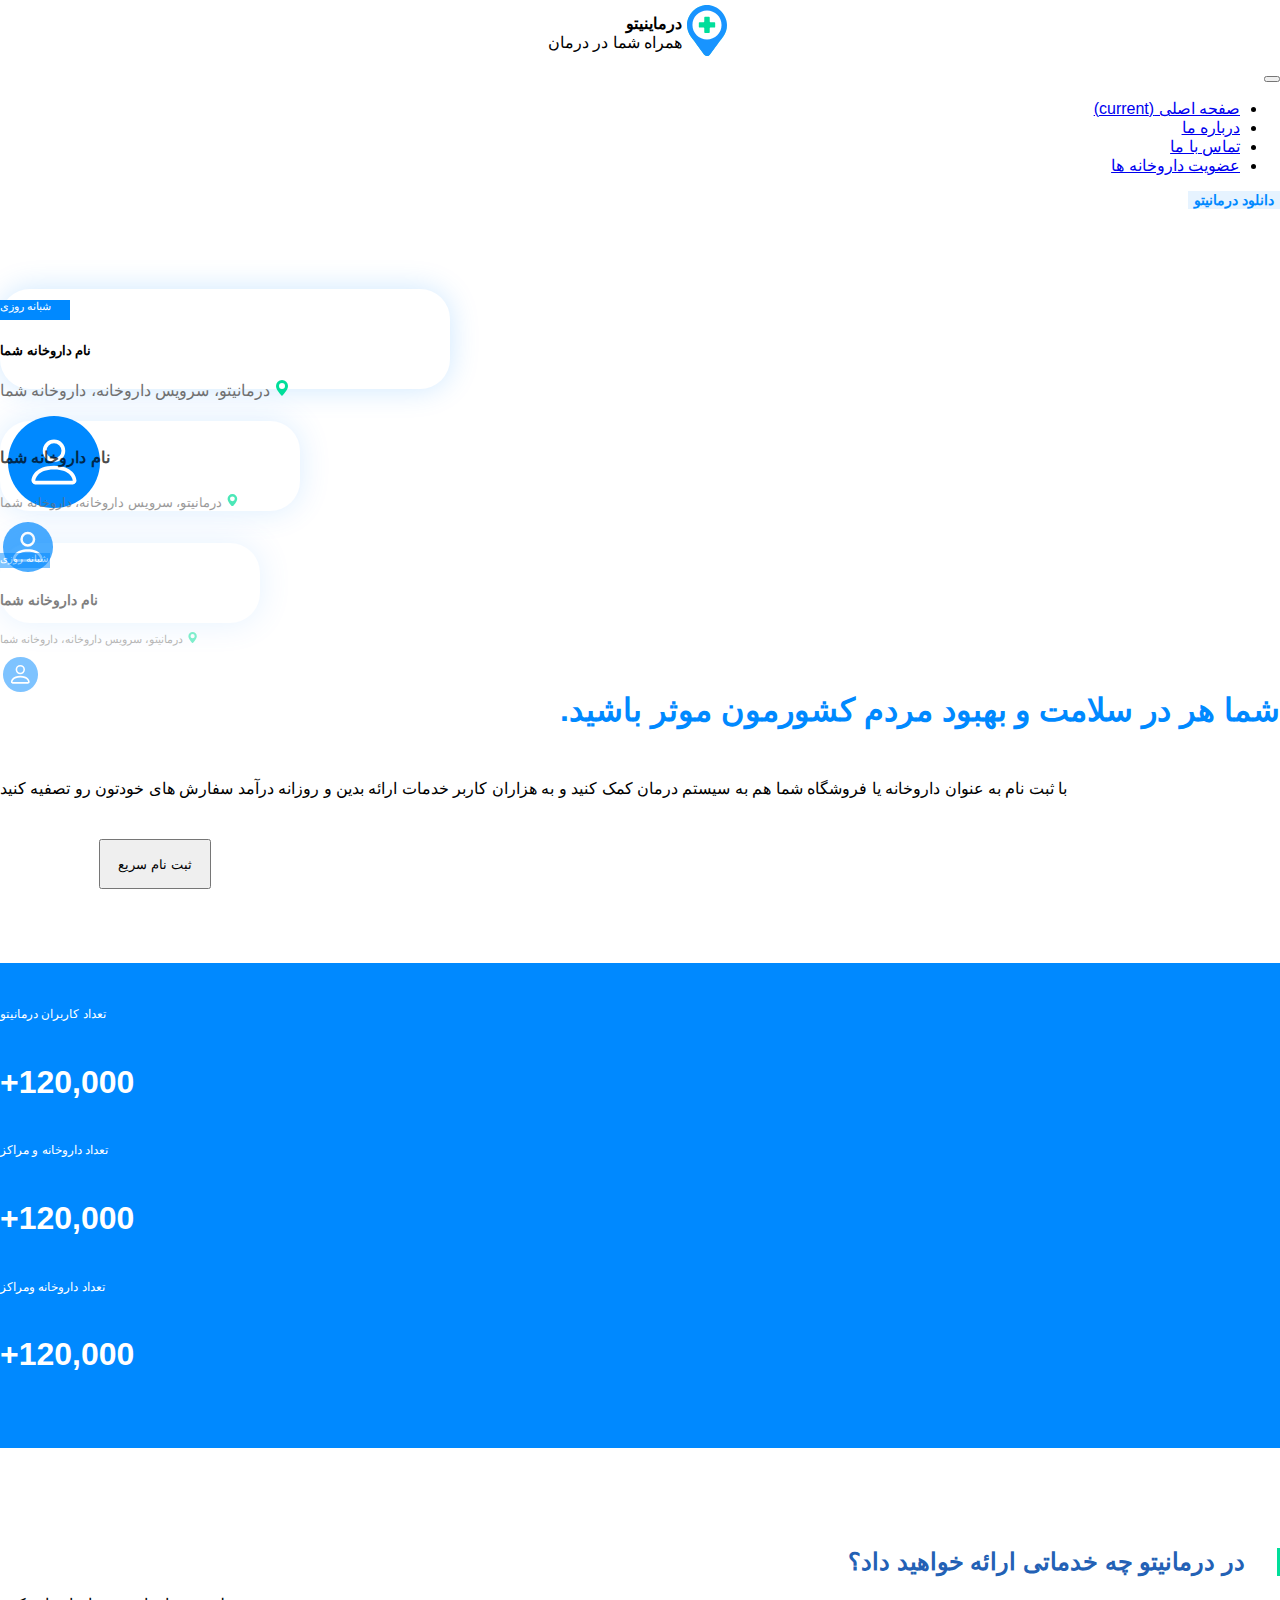
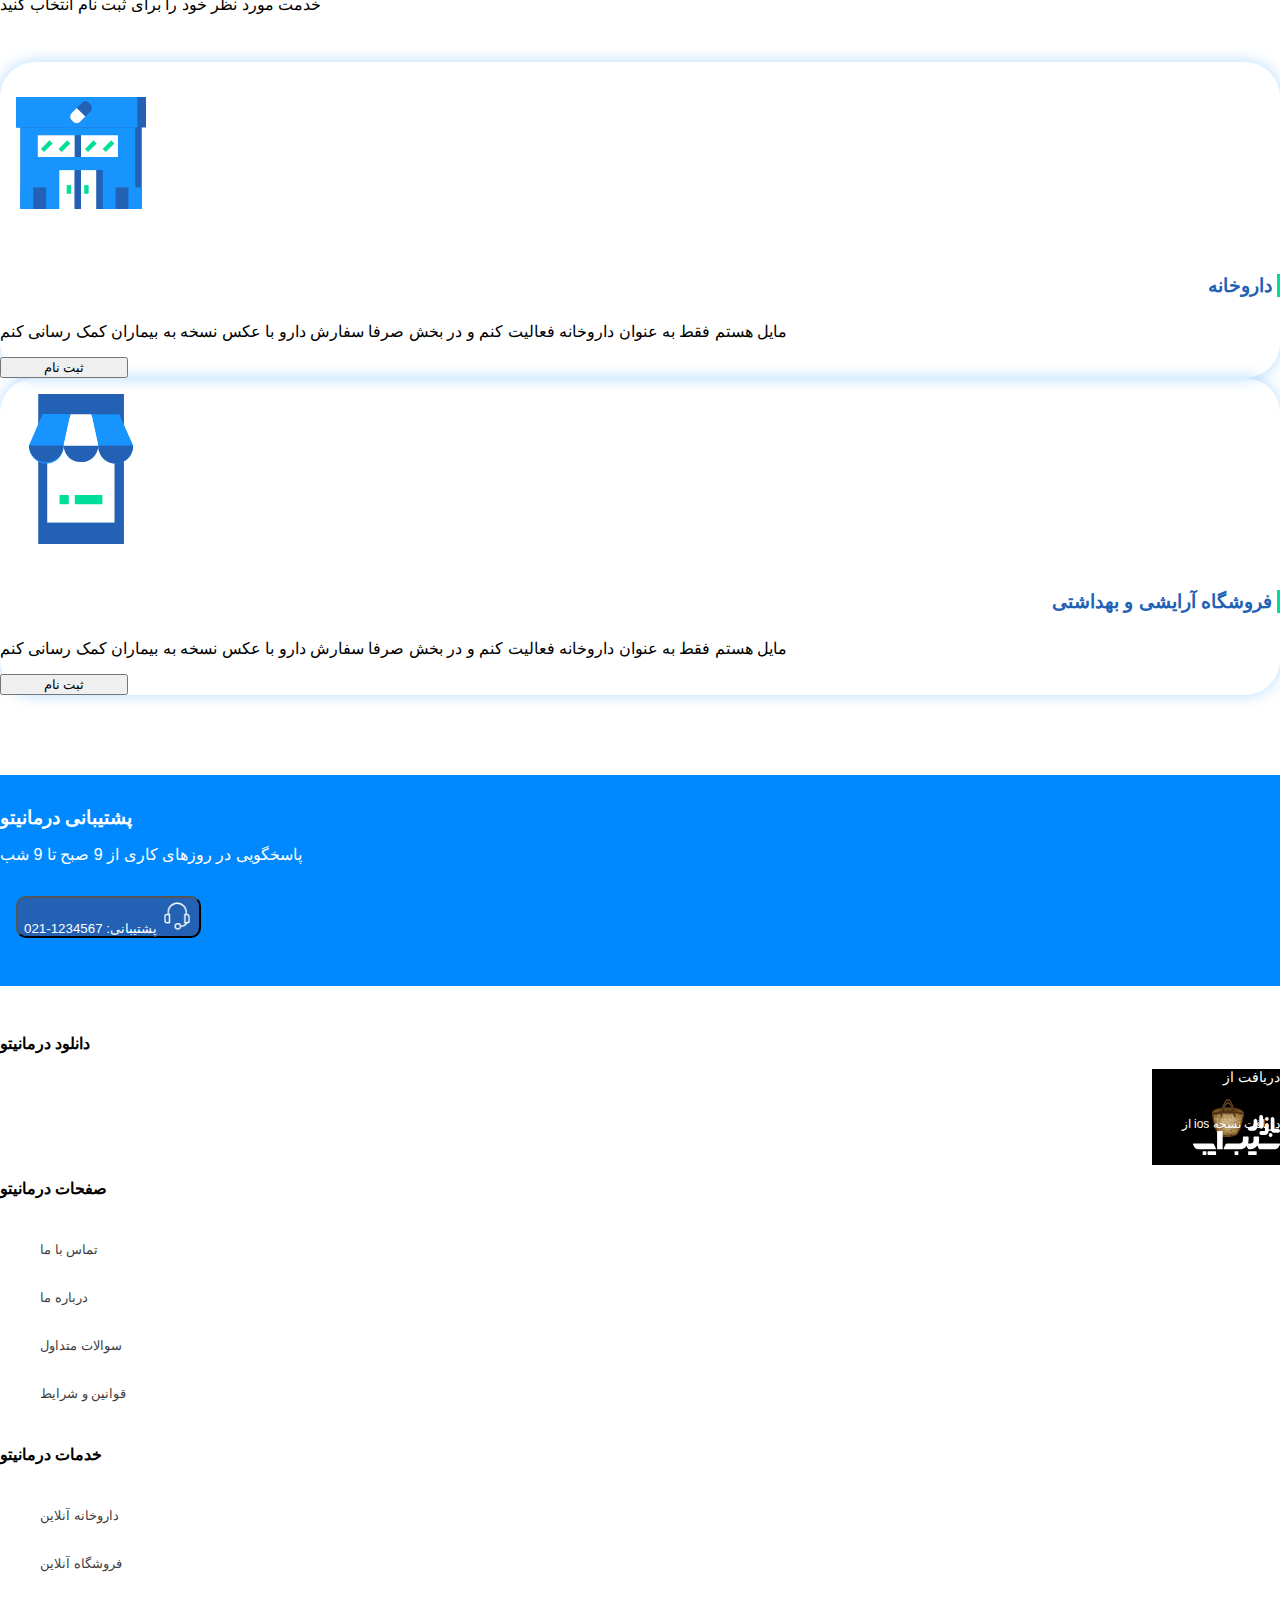
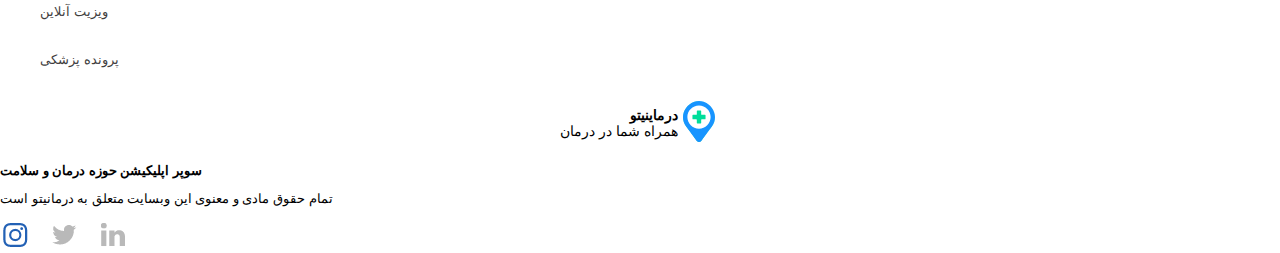
<file: index.html>
<!DOCTYPE html>
<html lang="en">

<head>
    <meta charset="UTF-8">
    <meta name="viewport" content="width=device-width, initial-scale=1.0">
    <title>تماس با ما</title>


    <!-- Bootstrap CSS -->
    <link rel="stylesheet" href="https://cdn.jsdelivr.net/npm/bootstrap@4.5.3/dist/css/bootstrap.min.css"
        integrity="sha384-TX8t27EcRE3e/ihU7zmQxVncDAy5uIKz4rEkgIXeMed4M0jlfIDPvg6uqKI2xXr2" crossorigin="anonymous">

    <link rel="stylesheet" href="./sass/styles.css">

</head>

<body>
    <div class="container">

        <nav class="navbar navbar-expand-lg navbar-light bg-white nav-rtl">
            <div class="navbar__logo">
                <div class="navbar__logo__img">
                    <img src="./assets/logo.svg" alt="logo">
                </div>
                <div class="navbar__logo__text">
                    <p><strong>درماینیتو</strong></p>
                    <p>همراه شما در درمان</p>
                </div>
            </div>
            <button class="navbar-toggler" type="button" data-toggle="collapse" data-target="#navbarSupportedContent"
                aria-controls="navbarSupportedContent" aria-expanded="false" aria-label="Toggle navigation">
                <span class="navbar-toggler-icon"></span>
            </button>

            <div class="collapse navbar-collapse" id="navbarSupportedContent">
                <ul class="navbar-nav ml-auto mr-auto">
                    <li class="nav-item active ">
                        <a class="nav-link " href="#">صفحه اصلی <span class="sr-only">(current)</span></a>
                    </li>
                    <li class="nav-item">
                        <a class="nav-link" href="#">درباره ما</a>
                    </li>
                    <li class="nav-item">
                        <a class="nav-link" href="#">تماس با ما</a>
                    </li>
                    <li class="nav-item">
                        <a class="nav-link" href="#">عضویت داروخانه ها</a>
                    </li>
                </ul>
                <button type="button" class="btn btn-primary btn-lg navbar__item__button">دانلود درمانیتو</button>
            </div>
        </nav>

        <!-- HEADER -->
        <section class="indexHeader container row">
        
                <div class="indexHeader__cards text-right d-flex flex-column col-lg-5 col-md-12">
                    <div class="indexHeader__cards__card1 card-body row">
                        <div class="indexHeader__cards__card1__label text-center rounded">
                            <p>شبانه روزی</p>
                        </div>
                        <div>
                            <h5 class="indexHeader__cards__card1__title card-title">
                                نام داروخانه شما
                            </h5>
                            <p class="indexHeader__cards__card1__text card-text">
                                درمانیتو، سرویس داروخانه، داروخانه شما
                                <svg class="indexHeader__cards__card1__text__svg" width="1em" height="1em" viewBox="0 0 16 16"
                                    class="bi bi-geo-alt-fill" fill="currentColor" xmlns="http://www.w3.org/2000/svg">
                                    <path fill-rule="evenodd"
                                        d="M8 16s6-5.686 6-10A6 6 0 0 0 2 6c0 4.314 6 10 6 10zm0-7a3 3 0 1 0 0-6 3 3 0 0 0 0 6z" />
                                </svg>
                            </p>
                        </div>
                        <svg class="indexHeader__cards__card1__svg" id="indexHeader__cards__card1__svg" width="1em" height="1em" viewBox="0 0 16 16" class="bi bi-person"
                            fill="currentColor" xmlns="http://www.w3.org/2000/svg">
                            <path fill-rule="evenodd"
                                d="M10 5a2 2 0 1 1-4 0 2 2 0 0 1 4 0zM8 8a3 3 0 1 0 0-6 3 3 0 0 0 0 6zm6 5c0 1-1 1-1 1H3s-1 0-1-1 1-4 6-4 6 3 6 4zm-1-.004c-.001-.246-.154-.986-.832-1.664C11.516 10.68 10.289 10 8 10c-2.29 0-3.516.68-4.168 1.332-.678.678-.83 1.418-.832 1.664h10z" />
                        </svg>
                    </div>
                    <div class="indexHeader__cards__card2 card-body row ">
                        <div class="indexHeader__cards__card2__label text-center rounded">
                            <p>شبانه روزی</p>
                        </div>
                        <div>
                            <h5 class="indexHeader__cards__card2__title card-title">
                                نام داروخانه شما
                            </h5>
                            <p class="indexHeader__cards__card2__text card-text">
                                درمانیتو، سرویس داروخانه، داروخانه شما
                                <svg class="indexHeader__cards__card2__text__svg" width="1em" height="1em" viewBox="0 0 16 16"
                                    class="bi bi-geo-alt-fill" fill="currentColor" xmlns="http://www.w3.org/2000/svg">
                                    <path fill-rule="evenodd"
                                        d="M8 16s6-5.686 6-10A6 6 0 0 0 2 6c0 4.314 6 10 6 10zm0-7a3 3 0 1 0 0-6 3 3 0 0 0 0 6z" />
                                </svg>
                            </p>
                        </div>
                        <svg class="indexHeader__cards__card2__svg" id="indexHeader__cards__card2__svg" width="1em" height="1em" viewBox="0 0 16 16" class="bi bi-person"
                            fill="currentColor" xmlns="http://www.w3.org/2000/svg">
                            <path fill-rule="evenodd"
                                d="M10 5a2 2 0 1 1-4 0 2 2 0 0 1 4 0zM8 8a3 3 0 1 0 0-6 3 3 0 0 0 0 6zm6 5c0 1-1 1-1 1H3s-1 0-1-1 1-4 6-4 6 3 6 4zm-1-.004c-.001-.246-.154-.986-.832-1.664C11.516 10.68 10.289 10 8 10c-2.29 0-3.516.68-4.168 1.332-.678.678-.83 1.418-.832 1.664h10z" />
                        </svg>
                    </div>
                    <div class="indexHeader__cards__card3 card-body row">
                        <div class="indexHeader__cards__card3__label text-center rounded">
                            <p>شبانه روزی</p>
                        </div>
                        <div>
                            <h5 class="indexHeader__cards__card3__title card-title">
                                نام داروخانه شما
                            </h5>
                            <p class="indexHeader__cards__card3__text card-text">
                                درمانیتو، سرویس داروخانه، داروخانه شما
                                <svg class="indexHeader__cards__card3__text__svg" width="1em" height="1em" viewBox="0 0 16 16"
                                    class="bi bi-geo-alt-fill" fill="currentColor" xmlns="http://www.w3.org/2000/svg">
                                    <path fill-rule="evenodd"
                                        d="M8 16s6-5.686 6-10A6 6 0 0 0 2 6c0 4.314 6 10 6 10zm0-7a3 3 0 1 0 0-6 3 3 0 0 0 0 6z" />
                                </svg>
                            </p>
                        </div>
                        <svg class="indexHeader__cards__card3__svg" width="1em" height="1em" viewBox="0 0 16 16" class="bi bi-person"
                            fill="currentColor" xmlns="http://www.w3.org/2000/svg">
                            <path fill-rule="evenodd"
                                d="M10 5a2 2 0 1 1-4 0 2 2 0 0 1 4 0zM8 8a3 3 0 1 0 0-6 3 3 0 0 0 0 6zm6 5c0 1-1 1-1 1H3s-1 0-1-1 1-4 6-4 6 3 6 4zm-1-.004c-.001-.246-.154-.986-.832-1.664C11.516 10.68 10.289 10 8 10c-2.29 0-3.516.68-4.168 1.332-.678.678-.83 1.418-.832 1.664h10z" />
                        </svg>
                    </div>
                </div>

                <div class="indexHeader__spaceBetween col"></div>

                <div class="indexHeader__description col-md-12 col-lg-6 text-right">
                    <h1 class="indexHeader__title">شما هر در سلامت و بهبود مردم کشورمون موثر باشید.</h1>
                    <p class="indexHeader__text">با ثبت نام به عنوان داروخانه یا فروشگاه شما هم به سیستم درمان کمک کنید و به هزاران
                        کاربر خدمات ارائه بدین و روزانه درآمد سفارش های خودتون رو تصفیه کنید</p>
            
                    <div class="indexHeader__input bg-light">
                        <button class="indexHeader__input__button btn btn-primary">ثبت نام سریع</button>
                        <input type="text" class="indexHeader__input__input bg-light">
                    </div>
                </div>
        </section>

        <!-- STATICS ALREA -->
        <section class="indexStatics">

            <div class="indexStatics__cards d-flex justify-content-around row">
                <div class="indexStatics__cards__card col-12 col-lg-3 text-center">
                    <p class="indexStatics__cards__card__title">تعداد کاربران درمانیتو</p>
                    <h4 class="indexStatics__cards__card__number">+120,000</h4>
                </div>

                <div class="indexStatics__cards__card col-12 col-lg-3 text-center">
                    <p class="indexStatics__cards__card__title">تعداد داروخانه و مراکز</p>
                    <h4 class="indexStatics__cards__card__number">+120,000</h4>
                </div>

                <div class="indexStatics__cards__card col-12 col-lg-3 text-center">
                    <p class="indexStatics__cards__card__title">تعداد داروخانه ومراکز</p>
                    <h4 class="indexStatics__cards__card__number">+120,000</h4>
                </div>
            </div>
        </section>
        <!-- SERVICES  -->
        <section class="indexServices">
            <div class="indexServices__text text-right">
                <h2 class="indexServices__text__title">در درمانیتو چه خدماتی ارائه خواهید داد؟</h2>
                <p class="indexServices__text__text">خدمت مورد نظر خود را برای ثبت نام انتخاب کنید</p>
            </div>

            <div class="indexServices__cards d-flex justify-content-around row">
                <div class="indexServices__cards__card col-lg-4 col-8 card card-body text-right justify-content-center">
                    <img src="./assets/services/pharmacy.svg" alt="" class="indexServices__cards__card__img text-center">
                    <h4 class="indexServices__cards__card__title card-title">داروخانه</h4>
                    <p class="indexServices__cards__card__text card-text">مایل هستم فقط به عنوان داروخانه فعالیت کنم و در بخش صرفا سفارش دارو با عکس نسخه به بیماران کمک رسانی کنم</p>
                    <button class="indexServices__cards__card__button btn btn-primary">ثبت نام</button>
                </div>
                <div class="indexServices__cards__card col-lg-4 col-8 card card-body text-right justify-content-center">
                    <img src="./assets/services/market.svg" alt="" class="indexServices__cards__card__img">
                    <h4 class="indexServices__cards__card__title card-title">فروشگاه آرایشی و بهداشتی</h4>
                    <p class="indexServices__cards__card__text card-text">مایل هستم فقط به عنوان داروخانه فعالیت کنم و در بخش صرفا سفارش دارو با عکس نسخه به بیماران کمک رسانی کنم</p>
                    <button class="indexServices__cards__card__button btn btn-primary">ثبت نام</button>
                </div>
            </div>
        </section>


        <!-- SUPPORT AREA -->
        <section class="support row flex-row-reverse justify-content-center align-items-center">
            <div class="support__text row flex-row-reverse align-items-baseline col-8 mx-auto">
                <h3 class="support__text__title">پشتیبانی درمانیتو</h3>
                <p class="support__text_text">پاسخگویی در روزهای کاری از 9 صبح تا 9 شب</p>
            </div>
            <button class="support__button btn btn-primary col-xs-2">پشتیبانی: 1234567-021
                <img class="support__button__img" src="./assets/icons/support-area-bt.png" alt="support">
            </button>
        </section>
        <!-- FOOTER -->
        <footer class="footer row">

            <div class="col-4 d-none d-lg-block">
                <div class="footer__download">
                    <p class="footer__download__title text-right">
                        <strong>دانلود درمانیتو</strong>
                    </p>
                    <div class="footer__download__icons d-flex flex-row">
                        <div class="footer__download__icons__bazar btn d-flex flex-row align-middle">
                            <p class="footer__download__icons__bazar__text">دریافت از</p>
                            <img class="footer__download__icons__bazar__img1" src="./assets/icons/bazzar-text.svg" alt="bazzar-logo-text">
                            <img class="footer__download__icons__bazar__img2" src="./assets/icons/bazzar-logo.svg" alt="bazzar-logo">
                        </div>
                        
                        <div class="footer__download__icons__sibApp btn">
                            <p class="footer__download__icons__sibApp__text">دریافت نسخه ios از</p>
                            <img src="./assets/icons/sib-app-text.svg" alt="sibApp-logo">
                        </div>
                    </div>
                </div>
            </div>

            <div class="col-sm-4 col-lg-2 d-none d-sm-block">
                <div class="download__pages">
                    <p class="text-right download__pages__title"><strong>صفحات درمانیتو</strong></p>
                    <ul class="download__pages__list">
                        <li class="download__pages__list__item text-right"><a href="#">تماس با ما</a></li>
                        <li class="download__pages__list__item text-right"><a href="#">درباره ما</a></li>
                        <li class="download__pages__list__item text-right"><a href="#">سوالات متداول</a></li>
                        <li class="download__pages__list__item text-right"><a href="#">قوانین و شرایط</a></li>
                    </ul>
                </div>
            </div>

            <div class="col-sm-4 col-lg-2 d-none d-sm-block">
                <div class="download__services">
                    <p class="download__services__title text-right"><strong>خدمات درمانیتو</strong></p>
                    <ul class="download__services__list">
                        <li class="download__services__list__item text-right"><a href="#">داروخانه آنلاین</a></li>
                        <li class="download__services__list__item text-right"><a href="#">فروشگاه آنلاین</a></li>
                        <li class="download__services__list__item text-right"><a href="#">ویزیت آنلاین</a></li>
                        <li class="download__services__list__item text-right"><a href="#">پرونده پزشکی</a></li>
                    </ul>
                </div>
            </div>

            <div class="col-sm-4 col-lg-4 d-flex flex-column footer__c1 container-sm">
                <div class="footer__logo mr-auto">
                    <div class="footer__logo__img">
                        <img src="./assets/logo.svg" alt="logo">
                    </div>
                    <div class="footer__logo__text">
                        <p class="text-right"><strong>درماینیتو</strong></p>
                        <p class="text-right">همراه شما در درمان</p>
                    </div>
                </div>
                <div class="footer__description text-right">
                    <p class="footer__description__title"><strong>سوپر اپلیکیشن حوزه درمان و سلامت</strong></p>
                    <p class="footer__description__text">تمام حقوق مادی و معنوی این وبسایت متعلق به درمانیتو است</p>
                </div>
                <div class="socialmedia mx-auto">
                    <img src="./assets/icons/social-media.png" alt="">
                </div>
            </div>

        </footer>
    </div>
    <link rel="stylesheet" href="http://cdn.font-store.ir/yekan.css">

    <script src="https://code.jquery.com/jquery-3.5.1.slim.min.js"
        integrity="sha384-DfXdz2htPH0lsSSs5nCTpuj/zy4C+OGpamoFVy38MVBnE+IbbVYUew+OrCXaRkfj"
        crossorigin="anonymous"></script>
    <script src="https://cdn.jsdelivr.net/npm/bootstrap@4.5.3/dist/js/bootstrap.bundle.min.js"
        integrity="sha384-ho+j7jyWK8fNQe+A12Hb8AhRq26LrZ/JpcUGGOn+Y7RsweNrtN/tE3MoK7ZeZDyx"
        crossorigin="anonymous"></script>
</body>

</html>
</file>
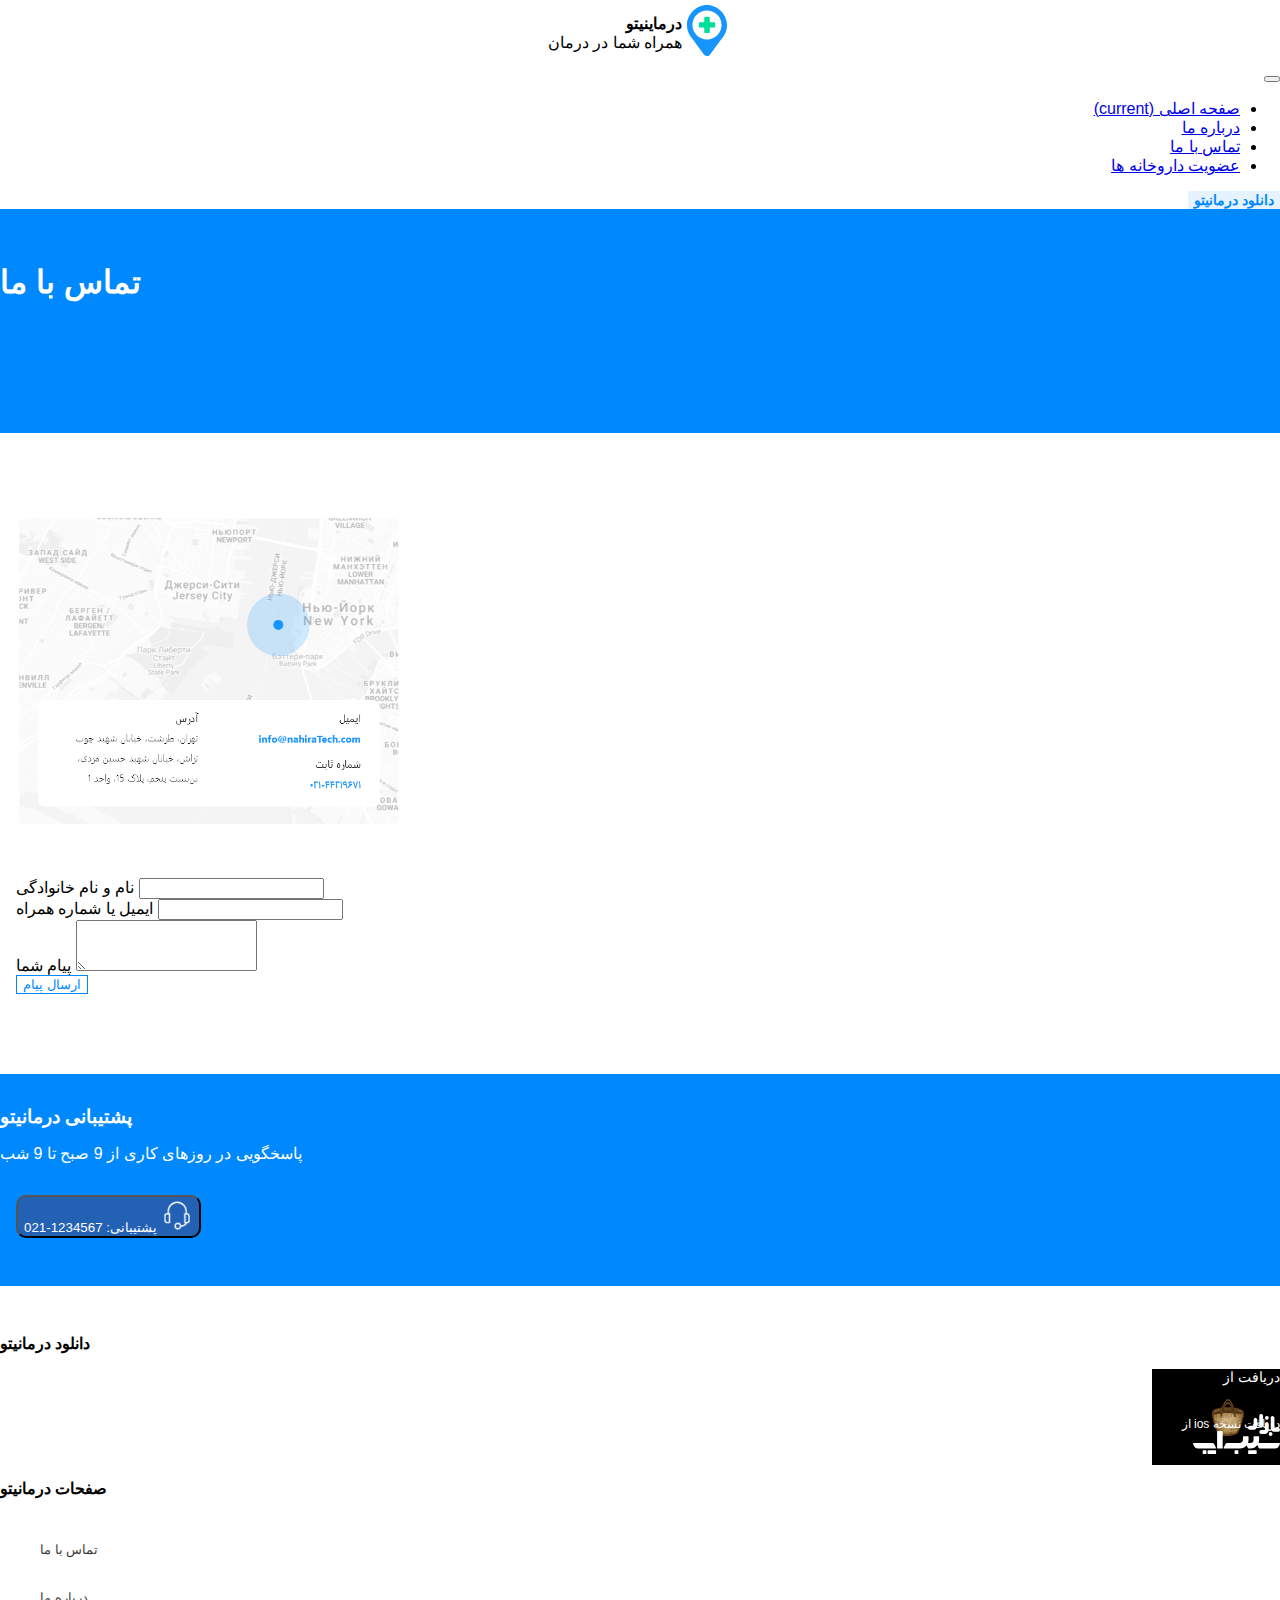
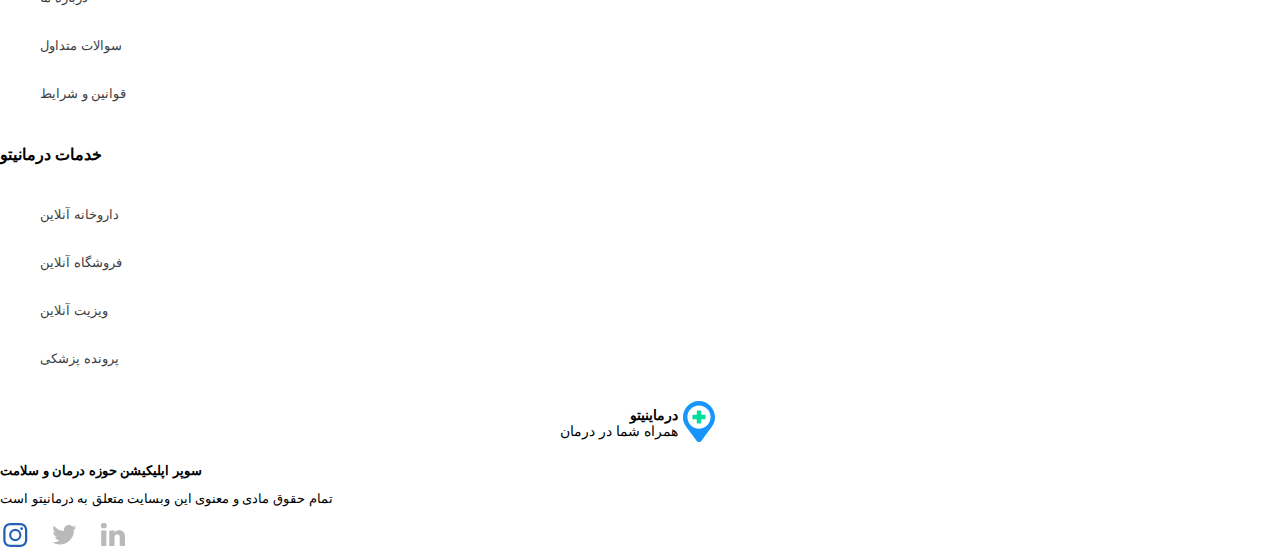
<file: contact-us.html>
<!DOCTYPE html>
<html lang="en">

<head>
    <meta charset="UTF-8">
    <meta name="viewport" content="width=device-width, initial-scale=1.0">
    <title>تماس با ما</title>


    <!-- Bootstrap CSS -->
    <link rel="stylesheet" href="https://cdn.jsdelivr.net/npm/bootstrap@4.5.3/dist/css/bootstrap.min.css"
        integrity="sha384-TX8t27EcRE3e/ihU7zmQxVncDAy5uIKz4rEkgIXeMed4M0jlfIDPvg6uqKI2xXr2" crossorigin="anonymous">

    <link rel="stylesheet" href="./sass/styles.css">

</head>

<body>
    <div class="container">

        <nav class="navbar navbar-expand-lg navbar-light bg-white nav-rtl">
            <div class="navbar__logo">
                <div class="navbar__logo__img">
                    <img src="./assets/logo.svg" alt="logo">
                </div>
                <div class="navbar__logo__text">
                    <p><strong>درماینیتو</strong></p>
                    <p>همراه شما در درمان</p>
                </div>
            </div>
            <button class="navbar-toggler" type="button" data-toggle="collapse" data-target="#navbarSupportedContent"
                aria-controls="navbarSupportedContent" aria-expanded="false" aria-label="Toggle navigation">
                <span class="navbar-toggler-icon"></span>
            </button>

            <div class="collapse navbar-collapse" id="navbarSupportedContent">
                <ul class="navbar-nav ml-auto mr-auto">
                    <li class="nav-item active ">
                        <a class="nav-link " href="#">صفحه اصلی <span class="sr-only">(current)</span></a>
                    </li>
                    <li class="nav-item">
                        <a class="nav-link" href="#">درباره ما</a>
                    </li>
                    <li class="nav-item">
                        <a class="nav-link" href="#">تماس با ما</a>
                    </li>
                    <li class="nav-item">
                        <a class="nav-link" href="#">عضویت داروخانه ها</a>
                    </li>
                </ul>
                <button type="button" class="btn btn-primary btn-lg navbar__item__button">دانلود درمانیتو</button>
            </div>
        </nav>

        <!-- HEADER -->
        <section class="faq__header d-flex align-items-center justify-content-center row">
            <h1 class="faq__header__title text-center">تماس با ما</h1>
        </section>

        <!-- CONTACT US -->
        <section class="contactUs container row mx-auto text-center">

            <div class="col-md-6">
                <img src="./assets/map.png" alt="map" class="contactUs__img  mx-auto border rounded img-fluid">
            </div>
            <div class="col-md-6">
                <form class="contactUs__form text-right">
                    <div class="form-group text-right">
                        <label for="contactUS__form__name">نام و نام خانوادگی</label>
                        <input type="text" class="contactUs__form__name form-control">
                    </div>
                    <div class="form-group text-right">
                        <label for="contactUs__form__emailOrPhone">ایمیل یا شماره همراه</label>
                        <input type="text" class="contactUs__form__emailOrPhone form-control">
                    </div>
                    <div class="form-group text-right">
                        <label for="contactUs__form__message">پیام شما</label>
                        <textarea class="contactUs__form__message form-control" rows="3"></textarea>
                    </div>
                    <button type="submit" class="contactUs__form__button btn btn-primary col-md-12">ارسال پیام</button>
                </form>
            </div>


        </section>
        <!-- SUPPORT AREA -->
        <section class="support row flex-row-reverse justify-content-center align-items-center">
            <div class="support__text row flex-row-reverse align-items-baseline col-8 mx-auto">
                <h3 class="support__text__title">پشتیبانی درمانیتو</h3>
                <p class="support__text_text">پاسخگویی در روزهای کاری از 9 صبح تا 9 شب</p>
            </div>
            <button class="support__button btn btn-primary col-xs-2">پشتیبانی: 1234567-021
                <img class="support__button__img" src="./assets/icons/support-area-bt.png" alt="support">
            </button>
        </section>
        <!-- FOOTER -->
        <footer class="footer row">

            <div class="col-4 d-none d-lg-block">
                <div class="footer__download">
                    <p class="footer__download__title text-right">
                        <strong>دانلود درمانیتو</strong>
                    </p>
                    <div class="footer__download__icons d-flex flex-row">
                        <div class="footer__download__icons__bazar btn d-flex flex-row align-middle">
                            <p class="footer__download__icons__bazar__text">دریافت از</p>
                            <img class="footer__download__icons__bazar__img1" src="./assets/icons/bazzar-text.svg" alt="bazzar-logo-text">
                            <img class="footer__download__icons__bazar__img2" src="./assets/icons/bazzar-logo.svg" alt="bazzar-logo">
                        </div>
                        
                        <div class="footer__download__icons__sibApp btn">
                            <p class="footer__download__icons__sibApp__text">دریافت نسخه ios از</p>
                            <img src="./assets/icons/sib-app-text.svg" alt="sibApp-logo">
                        </div>
                    </div>
                </div>
            </div>

            <div class="col-sm-4 col-lg-2 d-none d-sm-block">
                <div class="download__pages">
                    <p class="text-right download__pages__title"><strong>صفحات درمانیتو</strong></p>
                    <ul class="download__pages__list">
                        <li class="download__pages__list__item text-right"><a href="#">تماس با ما</a></li>
                        <li class="download__pages__list__item text-right"><a href="#">درباره ما</a></li>
                        <li class="download__pages__list__item text-right"><a href="#">سوالات متداول</a></li>
                        <li class="download__pages__list__item text-right"><a href="#">قوانین و شرایط</a></li>
                    </ul>
                </div>
            </div>

            <div class="col-sm-4 col-lg-2 d-none d-sm-block">
                <div class="download__services">
                    <p class="download__services__title text-right"><strong>خدمات درمانیتو</strong></p>
                    <ul class="download__services__list">
                        <li class="download__services__list__item text-right"><a href="#">داروخانه آنلاین</a></li>
                        <li class="download__services__list__item text-right"><a href="#">فروشگاه آنلاین</a></li>
                        <li class="download__services__list__item text-right"><a href="#">ویزیت آنلاین</a></li>
                        <li class="download__services__list__item text-right"><a href="#">پرونده پزشکی</a></li>
                    </ul>
                </div>
            </div>

            <div class="col-sm-4 col-lg-4 d-flex flex-column footer__c1 container-sm">
                <div class="footer__logo mr-auto">
                    <div class="footer__logo__img">
                        <img src="./assets/logo.svg" alt="logo">
                    </div>
                    <div class="footer__logo__text">
                        <p class="text-right"><strong>درماینیتو</strong></p>
                        <p class="text-right">همراه شما در درمان</p>
                    </div>
                </div>
                <div class="footer__description text-right">
                    <p class="footer__description__title"><strong>سوپر اپلیکیشن حوزه درمان و سلامت</strong></p>
                    <p class="footer__description__text">تمام حقوق مادی و معنوی این وبسایت متعلق به درمانیتو است</p>
                </div>
                <div class="socialmedia mx-auto">
                    <img src="./assets/icons/social-media.png" alt="">
                </div>
            </div>

        </footer>
    </div>
    <link rel="stylesheet" href="http://cdn.font-store.ir/yekan.css">

    <script src="https://code.jquery.com/jquery-3.5.1.slim.min.js"
        integrity="sha384-DfXdz2htPH0lsSSs5nCTpuj/zy4C+OGpamoFVy38MVBnE+IbbVYUew+OrCXaRkfj"
        crossorigin="anonymous"></script>
    <script src="https://cdn.jsdelivr.net/npm/bootstrap@4.5.3/dist/js/bootstrap.bundle.min.js"
        integrity="sha384-ho+j7jyWK8fNQe+A12Hb8AhRq26LrZ/JpcUGGOn+Y7RsweNrtN/tE3MoK7ZeZDyx"
        crossorigin="anonymous"></script>
</body>

</html>
</file>
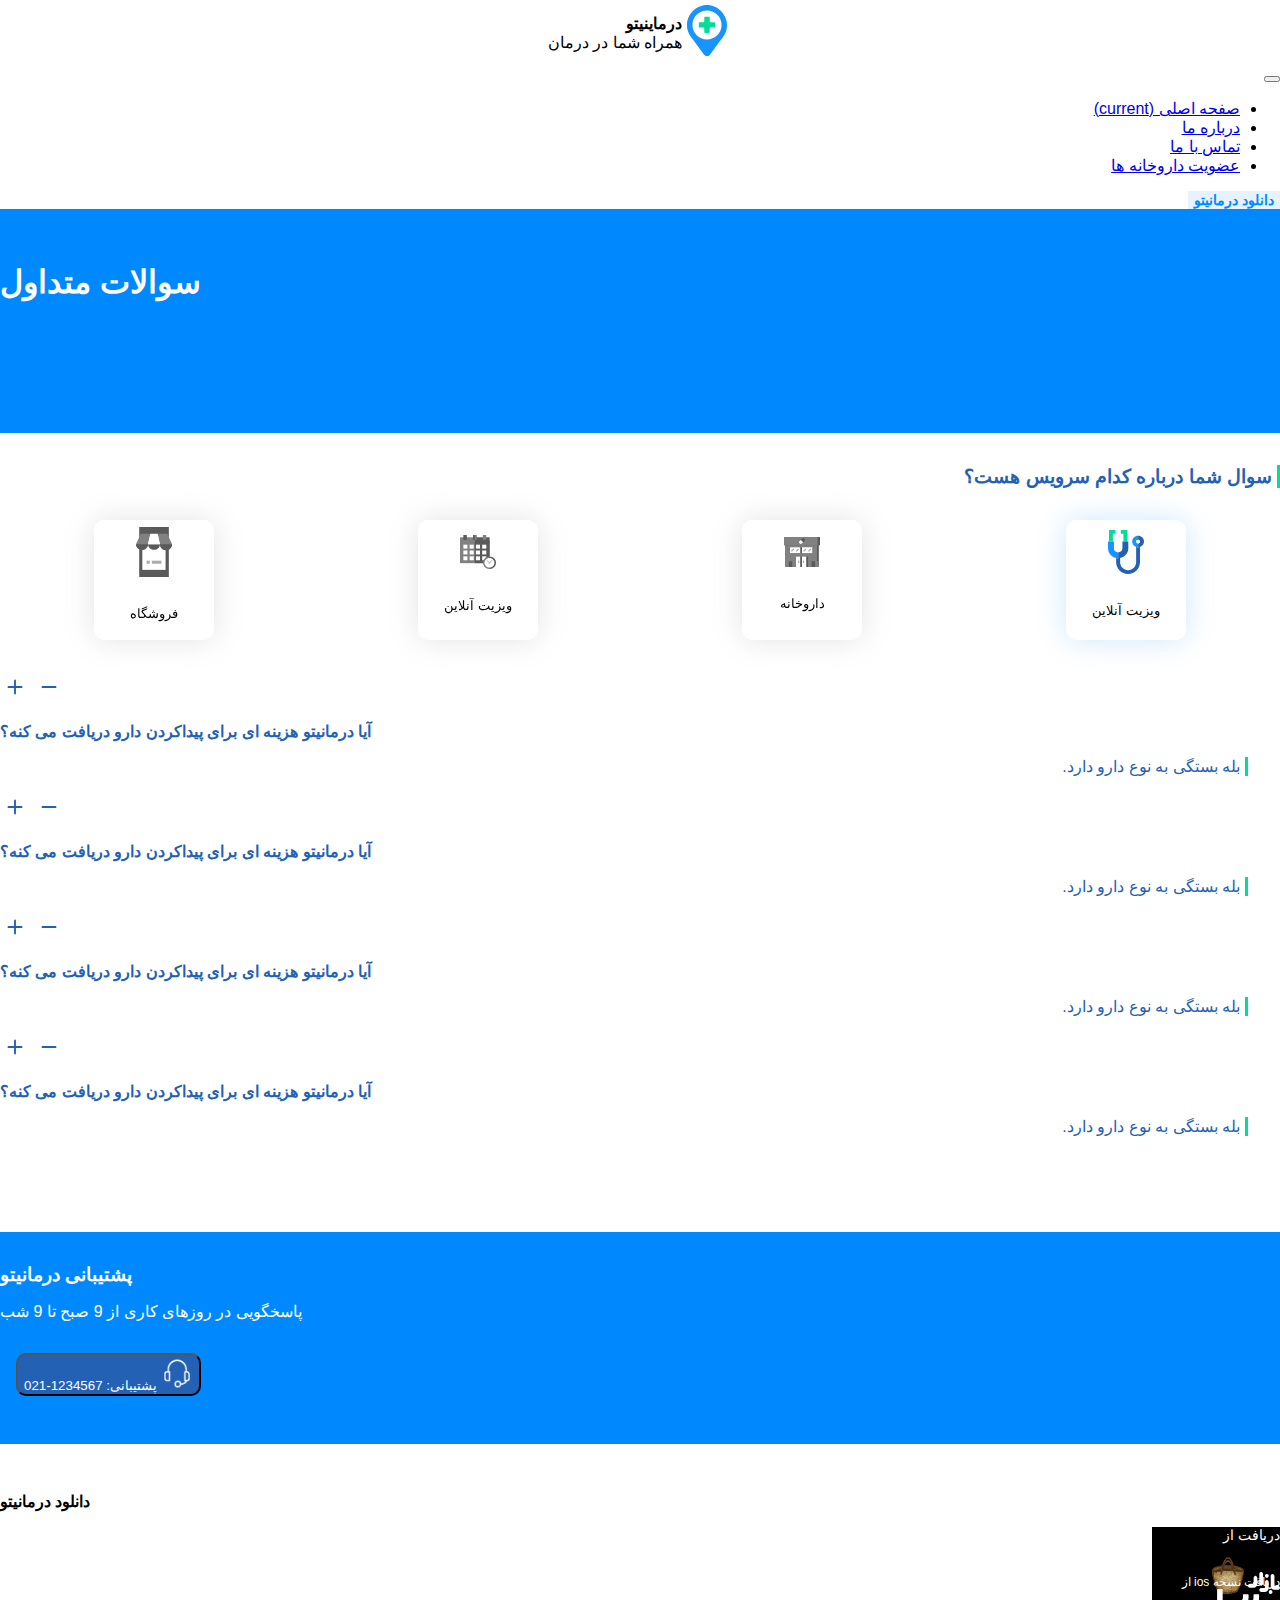
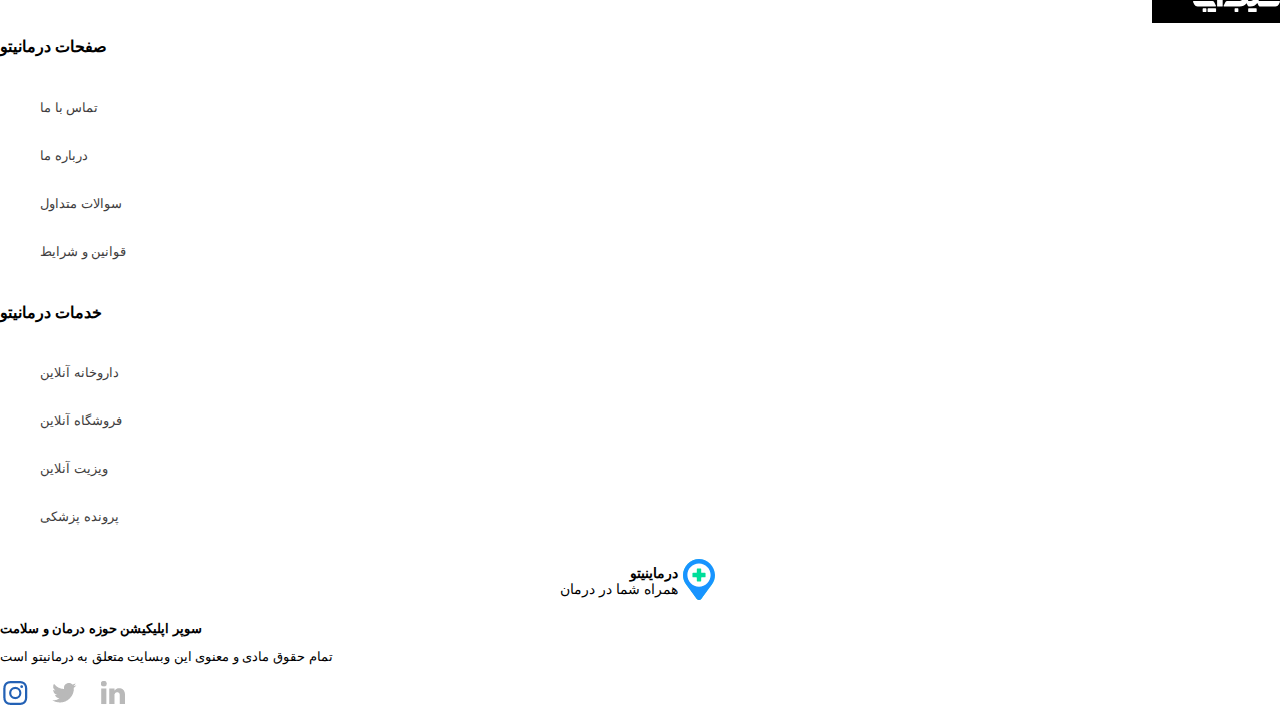
<file: faq.html>
<!DOCTYPE html>
<html lang="en">

<head>
    <meta charset="UTF-8">
    <meta name="viewport" content="width=device-width, initial-scale=1.0">
    <title>سوالات متداول</title>


    <!-- Bootstrap CSS -->
    <link rel="stylesheet" href="https://cdn.jsdelivr.net/npm/bootstrap@4.5.3/dist/css/bootstrap.min.css"
        integrity="sha384-TX8t27EcRE3e/ihU7zmQxVncDAy5uIKz4rEkgIXeMed4M0jlfIDPvg6uqKI2xXr2" crossorigin="anonymous">

    <link rel="stylesheet" href="./sass/styles.css">

</head>

<body>
    <div class="container">

        <nav class="navbar navbar-expand-lg navbar-light bg-white nav-rtl">
            <div class="navbar__logo">
                <div class="navbar__logo__img">
                    <img src="./assets/logo.svg" alt="logo">
                </div>
                <div class="navbar__logo__text">
                    <p><strong>درماینیتو</strong></p>
                    <p>همراه شما در درمان</p>
                </div>
            </div>
            <button class="navbar-toggler" type="button" data-toggle="collapse" data-target="#navbarSupportedContent"
                aria-controls="navbarSupportedContent" aria-expanded="false" aria-label="Toggle navigation">
                <span class="navbar-toggler-icon"></span>
            </button>

            <div class="collapse navbar-collapse" id="navbarSupportedContent">
                <ul class="navbar-nav ml-auto mr-auto">
                    <li class="nav-item active ">
                        <a class="nav-link " href="#">صفحه اصلی <span class="sr-only">(current)</span></a>
                    </li>
                    <li class="nav-item">
                        <a class="nav-link" href="#">درباره ما</a>
                    </li>
                    <li class="nav-item">
                        <a class="nav-link" href="#">تماس با ما</a>
                    </li>
                    <li class="nav-item">
                        <a class="nav-link" href="#">عضویت داروخانه ها</a>
                    </li>
                </ul>
                <button type="button" class="btn btn-primary btn-lg navbar__item__button">دانلود درمانیتو</button>
            </div>
        </nav>

        <!-- HEADER -->
        <section class="faq__header d-flex align-items-center justify-content-center row">
            <h1 class="faq__header__title text-center">سوالات متداول</h1>
        </section>

        <!-- MAIN QUESTION -->
        <div class="main-question">
            <div class="main-question__header ">
                <h2>سوال شما درباره کدام سرویس هست؟</h2>
            </div>
            <div class="main-question__icons">
                <div class="main-question__icons__icon main-question__icons__icon-disabled">
                    <img class="main-question__icons__icon__img" src="./assets/services/market.svg" alt="market">
                    <p class="main-question__icons__icon__text">فروشگاه</p>
                </div>
                <div class="main-question__icons__icon main-question__icons__icon-disabled">
                    <img class="main-question__icons__icon__img" src="./assets/services/schedule.svg" alt="schedule">
                    <p class="main-question__icons__icon__text">ویزیت آنلاین</p>
                </div>
                <div class="main-question__icons__icon main-question__icons__icon-disabled">
                    <img class="main-question__icons__icon__img" src="./assets/services/pharmacy.svg" alt="pharmacy">
                    <p class="main-question__icons__icon__text">داروخانه</p>
                </div>
                <div class="main-question__icons__icon">
                    <img class="main-question__icons__icon__img" src="./assets/services/stethoscope.svg"
                        alt="stethoscope">
                    <p class="main-question__icons__icon__text">ویزیت آنلاین</p>
                </div>

            </div>
        </div>
        <!-- QUESTIONS -->
        <section class="questins">
            <div class="questions__item card">
                <div class="questions__item__question d-flex flex-row-reverse card-body" data-toggle="collapse"
                    href="#question1" aria-expanded="false" aria-controls="question1">
                    <svg id="q1plus" width="1em" height="1em" viewBox="0 0 16 16" class="bi bi-plus" fill="currentColor"
                        xmlns="http://www.w3.org/2000/svg">
                        <path fill-rule="evenodd"
                            d="M8 4a.5.5 0 0 1 .5.5v3h3a.5.5 0 0 1 0 1h-3v3a.5.5 0 0 1-1 0v-3h-3a.5.5 0 0 1 0-1h3v-3A.5.5 0 0 1 8 4z" />
                    </svg>

                    <svg id="q1dash" width="1em" height="1em" viewBox="0 0 16 16" class="bi bi-dash" fill="currentColor"
                        xmlns="http://www.w3.org/2000/svg">
                        <path fill-rule="evenodd" d="M4 8a.5.5 0 0 1 .5-.5h7a.5.5 0 0 1 0 1h-7A.5.5 0 0 1 4 8z" />
                    </svg>

                    <h3>آیا درمانیتو هزینه ای برای پیداکردن دارو دریافت می کنه؟</h3>
                </div>
                <div class="questions__item__answer collapse" id="question1">
                    <p>بله بستگی به نوع دارو دارد.</p>
                </div>
            </div>
            <div class="questions__item card">
                <div class="questions__item__question d-flex flex-row-reverse card-body" data-toggle="collapse"
                    href="#question2" aria-expanded="false" aria-controls="question2">
                    <svg id="q2plus" width="1em" height="1em" viewBox="0 0 16 16" class="bi bi-plus" fill="currentColor"
                        xmlns="http://www.w3.org/2000/svg">
                        <path fill-rule="evenodd"
                            d="M8 4a.5.5 0 0 1 .5.5v3h3a.5.5 0 0 1 0 1h-3v3a.5.5 0 0 1-1 0v-3h-3a.5.5 0 0 1 0-1h3v-3A.5.5 0 0 1 8 4z" />
                    </svg>

                    <svg id="q2dash" width="1em" height="1em" viewBox="0 0 16 16" class="bi bi-dash" fill="currentColor"
                        xmlns="http://www.w3.org/2000/svg">
                        <path fill-rule="evenodd" d="M4 8a.5.5 0 0 1 .5-.5h7a.5.5 0 0 1 0 1h-7A.5.5 0 0 1 4 8z" />
                    </svg>

                    <h3>آیا درمانیتو هزینه ای برای پیداکردن دارو دریافت می کنه؟</h3>
                </div>
                <div class="questions__item__answer collapse" id="question2">
                    <p>بله بستگی به نوع دارو دارد.</p>
                </div>
            </div>
            <div class="questions__item card">
                <div class="questions__item__question d-flex flex-row-reverse card-body" data-toggle="collapse"
                    href="#question3" aria-expanded="false" aria-controls="question3">
                    <svg id="q3plus" width="1em" height="1em" viewBox="0 0 16 16" class="bi bi-plus" fill="currentColor"
                        xmlns="http://www.w3.org/2000/svg">
                        <path fill-rule="evenodd"
                            d="M8 4a.5.5 0 0 1 .5.5v3h3a.5.5 0 0 1 0 1h-3v3a.5.5 0 0 1-1 0v-3h-3a.5.5 0 0 1 0-1h3v-3A.5.5 0 0 1 8 4z" />
                    </svg>

                    <svg id="q3dash" width="1em" height="1em" viewBox="0 0 16 16" class="bi bi-dash" fill="currentColor"
                        xmlns="http://www.w3.org/2000/svg">
                        <path fill-rule="evenodd" d="M4 8a.5.5 0 0 1 .5-.5h7a.5.5 0 0 1 0 1h-7A.5.5 0 0 1 4 8z" />
                    </svg>

                    <h3>آیا درمانیتو هزینه ای برای پیداکردن دارو دریافت می کنه؟</h3>
                </div>
                <div class="questions__item__answer collapse" id="question3">
                    <p>بله بستگی به نوع دارو دارد.</p>
                </div>
            </div>
            <div class="questions__item card">
                <div class="questions__item__question d-flex flex-row-reverse card-body" data-toggle="collapse"
                    href="#question4" aria-expanded="false" aria-controls="question4">
                    <svg id="q4plus" width="1em" height="1em" viewBox="0 0 16 16" class="bi bi-plus" fill="currentColor"
                        xmlns="http://www.w3.org/2000/svg">
                        <path fill-rule="evenodd"
                            d="M8 4a.5.5 0 0 1 .5.5v3h3a.5.5 0 0 1 0 1h-3v3a.5.5 0 0 1-1 0v-3h-3a.5.5 0 0 1 0-1h3v-3A.5.5 0 0 1 8 4z" />
                    </svg>

                    <svg id="q4dash" width="1em" height="1em" viewBox="0 0 16 16" class="bi bi-dash" fill="currentColor"
                        xmlns="http://www.w3.org/2000/svg">
                        <path fill-rule="evenodd" d="M4 8a.5.5 0 0 1 .5-.5h7a.5.5 0 0 1 0 1h-7A.5.5 0 0 1 4 8z" />
                    </svg>

                    <h3>آیا درمانیتو هزینه ای برای پیداکردن دارو دریافت می کنه؟</h3>
                </div>
                <div class="questions__item__answer collapse" id="question4">
                    <p>بله بستگی به نوع دارو دارد.</p>
                </div>
            </div>
        </section>
        <!-- SUPPORT AREA -->
        <section class="support row flex-row-reverse justify-content-center align-items-center">
            <div class="support__text row flex-row-reverse align-items-baseline col-8 mx-auto">
                <h3 class="support__text__title">پشتیبانی درمانیتو</h3>
                <p class="support__text_text">پاسخگویی در روزهای کاری از 9 صبح تا 9 شب</p>
            </div>
            <button class="support__button btn btn-primary col-xs-2">پشتیبانی: 1234567-021
                <img class="support__button__img" src="./assets/icons/support-area-bt.png" alt="support">
            </button>
        </section>
        <!-- FOOTER -->
        <footer class="footer row">

            <div class="col-4 d-none d-lg-block">
                <div class="footer__download">
                    <p class="footer__download__title text-right">
                        <strong>دانلود درمانیتو</strong>
                    </p>
                    <div class="footer__download__icons d-flex flex-row">
                        <div class="footer__download__icons__bazar btn d-flex flex-row align-middle">
                            <p class="footer__download__icons__bazar__text">دریافت از</p>
                            <img class="footer__download__icons__bazar__img1" src="./assets/icons/bazzar-text.svg" alt="bazzar-logo-text">
                            <img class="footer__download__icons__bazar__img2" src="./assets/icons/bazzar-logo.svg" alt="bazzar-logo">
                        </div>
                        
                        <div class="footer__download__icons__sibApp btn">
                            <p class="footer__download__icons__sibApp__text">دریافت نسخه ios از</p>
                            <img src="./assets/icons/sib-app-text.svg" alt="sibApp-logo">
                        </div>
                    </div>
                </div>
            </div>

            <div class="col-sm-4 col-lg-2 d-none d-sm-block">
                <div class="download__pages">
                    <p class="text-right download__pages__title"><strong>صفحات درمانیتو</strong></p>
                    <ul class="download__pages__list">
                        <li class="download__pages__list__item text-right"><a href="#">تماس با ما</a></li>
                        <li class="download__pages__list__item text-right"><a href="#">درباره ما</a></li>
                        <li class="download__pages__list__item text-right"><a href="#">سوالات متداول</a></li>
                        <li class="download__pages__list__item text-right"><a href="#">قوانین و شرایط</a></li>
                    </ul>
                </div>
            </div>

            <div class="col-sm-4 col-lg-2 d-none d-sm-block">
                <div class="download__services">
                    <p class="download__services__title text-right"><strong>خدمات درمانیتو</strong></p>
                    <ul class="download__services__list">
                        <li class="download__services__list__item text-right"><a href="#">داروخانه آنلاین</a></li>
                        <li class="download__services__list__item text-right"><a href="#">فروشگاه آنلاین</a></li>
                        <li class="download__services__list__item text-right"><a href="#">ویزیت آنلاین</a></li>
                        <li class="download__services__list__item text-right"><a href="#">پرونده پزشکی</a></li>
                    </ul>
                </div>
            </div>

            <div class="col-sm-4 col-lg-4 d-flex flex-column footer__c1 container-sm">
                <div class="footer__logo mr-auto">
                    <div class="footer__logo__img">
                        <img src="./assets/logo.svg" alt="logo">
                    </div>
                    <div class="footer__logo__text">
                        <p class="text-right"><strong>درماینیتو</strong></p>
                        <p class="text-right">همراه شما در درمان</p>
                    </div>
                </div>
                <div class="footer__description text-right">
                    <p class="footer__description__title"><strong>سوپر اپلیکیشن حوزه درمان و سلامت</strong></p>
                    <p class="footer__description__text">تمام حقوق مادی و معنوی این وبسایت متعلق به درمانیتو است</p>
                </div>
                <div class="socialmedia mx-auto">
                    <img src="./assets/icons/social-media.png" alt="">
                </div>
            </div>

        </footer>
    </div>
    <link rel="stylesheet" href="http://cdn.font-store.ir/yekan.css">

    <script src="https://code.jquery.com/jquery-3.5.1.slim.min.js"
        integrity="sha384-DfXdz2htPH0lsSSs5nCTpuj/zy4C+OGpamoFVy38MVBnE+IbbVYUew+OrCXaRkfj"
        crossorigin="anonymous"></script>
    <script src="https://cdn.jsdelivr.net/npm/bootstrap@4.5.3/dist/js/bootstrap.bundle.min.js"
        integrity="sha384-ho+j7jyWK8fNQe+A12Hb8AhRq26LrZ/JpcUGGOn+Y7RsweNrtN/tE3MoK7ZeZDyx"
        crossorigin="anonymous"></script>
</body>

</html>
</file>
<file: sass/styles.css>
nav.nav-rtl {
  direction: rtl;
}

.navbar__logo {
  display: -webkit-box;
  display: -ms-flexbox;
  display: flex;
  -webkit-box-orient: horizontal;
  -webkit-box-direction: normal;
      -ms-flex-direction: row;
          flex-direction: row;
  -webkit-box-align: center;
      -ms-flex-align: center;
          align-items: center;
  -webkit-box-pack: center;
      -ms-flex-pack: center;
          justify-content: center;
  font-size: 1rem;
  direction: rtl;
}

.navbar__logo__text p {
  display: -webkit-box;
  display: -ms-flexbox;
  display: flex;
  padding: 0px;
  margin: 0px;
}

.navbar__logo__img {
  width: 2.5rem;
  margin: 5px;
}

.navbar__logo__text p {
  margin: 0;
  padding: 0;
  font-size: 1rem;
}

.navbar__item__button, .navbar__item__button:hover {
  color: #0089FF;
  background-color: #E6F3FF;
  border: none;
  font-size: 0.9rem;
  font-weight: bold;
}

.faq__header {
  background-color: #0089FF;
  color: white;
  text-align: justify;
  height: 10rem;
}

.main-question__header {
  text-align: right;
  font-size: 1rem;
  border-right: 3px solid #00DE9A;
  padding-right: 5px;
  color: #2361B5;
  margin-bottom: 2rem;
}

.main-question__header h2 {
  font-size: 1.2rem;
}

.main-question__icons {
  display: -webkit-box;
  display: -ms-flexbox;
  display: flex;
  -ms-flex-wrap: wrap;
      flex-wrap: wrap;
  -ms-flex-pack: distribute;
      justify-content: space-around;
  gap: 1rem;
}

.main-question__icons__icon-disabled {
  -webkit-filter: grayscale(100%);
          filter: grayscale(100%);
}

.main-question__icons__icon {
  -webkit-box-shadow: 0 0 30px rgba(0, 137, 255, 0.2);
          box-shadow: 0 0 30px rgba(0, 137, 255, 0.2);
  border-radius: 10px;
  width: 120px;
  height: 120px;
  display: -webkit-box;
  display: -ms-flexbox;
  display: flex;
  -webkit-box-orient: vertical;
  -webkit-box-direction: normal;
      -ms-flex-direction: column;
          flex-direction: column;
  -webkit-box-align: center;
      -ms-flex-align: center;
          align-items: center;
  -webkit-box-pack: center;
      -ms-flex-pack: center;
          justify-content: center;
  gap: 1rem;
  font-size: 0.8rem;
}

.main-question__icons__icon__img {
  width: 2.2rem;
}

.questions__item {
  color: #2361B5;
  cursor: pointer;
}

.questions__item__question svg {
  width: 30px;
  height: 30px;
}

.questions__item__question h3 {
  font-size: 1rem;
}

.questions__item__answer p {
  color: black;
  margin-right: 2rem;
  text-align: right;
  font-size: 1rem;
  border-right: 3px solid #00DE9A;
  padding-right: 5px;
  color: #2361B5;
  direction: rtl;
}

.support {
  background-color: #0089FF;
  color: white;
  margin-bottom: 3rem;
  margin-top: 3rem;
}

.support button, .support button:hover {
  background-color: #2361B5;
  color: white;
}

.support__button {
  margin: 1rem;
  border-radius: 10px;
}

.support__button__img {
  width: 2rem;
}

.support__text {
  gap: 1rem;
  margin-right: 1rem;
}

.support__text__title, .support__text__text {
  margin: 0;
  padding: 0;
}

@media screen and (max-width: 991px) {
  .support__text {
    -webkit-box-pack: center;
        -ms-flex-pack: center;
            justify-content: center;
  }
}

.footer__c1 {
  gap: 1rem;
}

.footer__logo {
  display: -webkit-box;
  display: -ms-flexbox;
  display: flex;
  -webkit-box-orient: horizontal;
  -webkit-box-direction: normal;
      -ms-flex-direction: row;
          flex-direction: row;
  -webkit-box-align: center;
      -ms-flex-align: center;
          align-items: center;
  -webkit-box-pack: center;
      -ms-flex-pack: center;
          justify-content: center;
  font-size: 0.85rem;
  direction: rtl;
}

.footer__logo__text p {
  display: -webkit-box;
  display: -ms-flexbox;
  display: flex;
  padding: 0px;
  margin: 0px;
}

.footer__logo__img {
  width: 2rem;
  margin: 5px;
}

.footer__logo__text p {
  margin: 0;
  padding: 0;
  font-size: 0.85rem;
}

.footer__description {
  font-size: 0.8rem;
}

.footer__download__icons {
  direction: rtl;
  -ms-flex-wrap: wrap;
      flex-wrap: wrap;
  gap: 0.3rem;
}

.footer__download__icons__bazar, .footer__download__icons__sibApp {
  background-color: black;
  width: 8rem;
  height: 3rem;
}

.footer__download__icons__bazar {
  gap: 3px;
}

.footer__download__icons__bazar__text {
  color: white;
  font-size: 0.85rem;
}

.footer__download__icons__bazar__img1 {
  width: 2rem;
}

.footer__download__icons__bazar__img2 {
  width: 2rem;
}

.footer__download__icons__sibApp {
  margin: 0;
  padding: 0;
}

.footer__download__icons__sibApp__text {
  margin: 0;
  padding: 0;
  color: white;
  font-size: 0.75rem;
}

.download__pages__list {
  list-style: none;
  font-size: 0.8rem;
}

.download__pages {
  line-height: 3rem;
}

.download__pages__title {
  padding: 0;
  margin: 0;
}

.download__pages__list__item > a {
  color: #3f3e3e;
  text-decoration: none;
}

.download__pages__list__item > a:hover {
  color: black;
  border-right: 2px solid #00DE9A;
  padding-right: 5px;
  text-decoration: none;
  font-size: 1rem;
  -webkit-transition: 0.4s;
  transition: 0.4s;
}

.download__services {
  line-height: 3rem;
}

.download__services__title {
  padding: 0;
  margin: 0;
}

.download__services__list {
  list-style: none;
  font-size: 0.8rem;
}

.download__services__list__item > a {
  color: #3f3e3e;
  text-decoration: none;
}

.download__services__list__item > a:hover {
  color: black;
  border-right: 2px solid #00DE9A;
  padding-right: 5px;
  text-decoration: none;
  font-size: 1rem;
  -webkit-transition: 0.4s;
  transition: 0.4s;
}

.contactUs {
  margin: 1rem;
}

.contactUs__img {
  margin-top: 1rem;
  margin-bottom: 3rem;
}

.contactUs input, .contactUs textarea {
  direction: rtl;
}

.contactUs__form__button {
  direction: rtl;
  background-color: white;
  color: #0089FF;
  border: 1px solid #0089FF;
}

.indexHeader {
  padding-top: 5rem;
}

.indexHeader__input {
  display: -webkit-box;
  display: -ms-flexbox;
  display: flex;
  -ms-flex-pack: distribute;
      justify-content: space-around;
  -webkit-box-align: center;
      -ms-flex-align: center;
          align-items: center;
  width: auto;
  width: 100%;
  height: 70px;
  border-radius: 20px;
}

.indexHeader__title {
  color: #0089FF;
  direction: rtl;
}

.indexHeader__input__input:focus {
  outline: none;
  direction: rtl;
}

.indexHeader__input__input {
  width: 60%;
  height: 50px;
  border: none;
}

.indexHeader__input__button {
  height: 50px;
  width: 7rem;
}

.indexHeader__cards {
  -ms-flex-line-pack: justify;
      align-content: space-between;
}

.indexHeader__cards__card1 {
  margin-bottom: 2rem;
  border: none;
  -webkit-box-shadow: 0 0 30px rgba(0, 137, 255, 0.2);
          box-shadow: 0 0 30px rgba(0, 137, 255, 0.2);
  border-radius: 10px;
  border-radius: 30px;
  width: 450px;
  height: 100px;
  -ms-flex-line-pack: center;
      align-content: center;
}

.indexHeader__cards__card2 {
  margin-bottom: 2rem;
  border: none;
  -webkit-box-shadow: 0 0 30px rgba(0, 137, 255, 0.2);
          box-shadow: 0 0 30px rgba(0, 137, 255, 0.2);
  border-radius: 10px;
  border-radius: 30px;
  width: 300px;
  height: 90px;
  -ms-flex-item-align: center;
      -ms-grid-row-align: center;
      align-self: center;
  -ms-flex-line-pack: center;
      align-content: center;
  opacity: 0.7;
}

.indexHeader__cards__card3 {
  margin-bottom: 2rem;
  border: none;
  -webkit-box-shadow: 0 0 30px rgba(0, 137, 255, 0.2);
          box-shadow: 0 0 30px rgba(0, 137, 255, 0.2);
  border-radius: 10px;
  border-radius: 30px;
  width: 260px;
  height: 80px;
  -ms-flex-line-pack: center;
      align-content: center;
  opacity: 0.5;
}

.indexHeader__cards__card1__label {
  background-color: #0089FF;
  color: white;
  height: 20px;
  width: 70px;
  font-size: 0.7rem;
}

.indexHeader__cards__card2__label {
  display: none;
}

.indexHeader__cards__card3__label {
  background-color: #0089FF;
  color: white;
  height: 15px;
  width: 50px;
  font-size: 0.6rem;
}

.indexHeader__cards__card1__svg {
  background-color: #0089FF;
  color: white;
  border-radius: 50%;
  height: 60px;
  width: 60px;
  padding: 1rem;
  margin-left: 0.5rem;
}

.indexHeader__cards__card2__svg {
  background-color: #0089FF;
  color: white;
  border-radius: 50%;
  height: 40px;
  width: 40px;
  padding: 0.5rem;
  margin-left: 0.2rem;
}

.indexHeader__cards__card3__svg {
  background-color: #0089FF;
  color: white;
  border-radius: 50%;
  height: 25px;
  width: 25px;
  padding: 0.3rem;
  margin-left: 0.2rem;
  -ms-flex-item-align: center;
      -ms-grid-row-align: center;
      align-self: center;
}

#indexHeader__cards__card2__svg {
  padding: 0.3rem;
  width: 40px;
  height: 40px;
}

.indexHeader__cards__card1__text {
  color: #707070;
}

.indexHeader__cards__card2__title {
  font-size: 1rem;
}

.indexHeader__cards__card2__text {
  font-size: 0.8rem;
  color: #707070;
}

.indexHeader__cards__card3__title {
  font-size: 0.9rem;
}

.indexHeader__cards__card3__text {
  font-size: 0.7rem;
  color: #707070;
}

.indexHeader__cards__card1__text__svg {
  color: #00DE9A;
}

.indexHeader__cards__card2__text__svg {
  color: #00DE9A;
}

.indexHeader__cards__card3__text__svg {
  color: #00DE9A;
}

.indexHeader__text {
  line-height: 3rem;
}

.indexHeader__title {
  line-height: 4.2rem;
  font-size: 2rem;
}

.indexStatics {
  background-color: #0089FF;
  color: white;
  margin-bottom: 3rem;
}

.indexServices__text {
  margin-bottom: 3rem;
}

.indexServices__text__title {
  text-align: right;
  font-size: 1rem;
  border-right: 3px solid #00DE9A;
  padding-right: 5px;
  color: #2361B5;
  padding-right: 2rem;
  font-size: 1.5rem;
}

.indexStatics__cards__card__number {
  font-size: 2rem;
}

.indexStatics__cards__card__title {
  font-size: 0.75rem;
}

.indexServices__cards {
  gap: 3rem;
}

.indexServices__cards__card {
  -webkit-box-shadow: 0 0 15px rgba(0, 137, 255, 0.3);
          box-shadow: 0 0 15px rgba(0, 137, 255, 0.3);
  border-radius: 35px;
  border: none;
}

.indexServices__cards__card__text {
  margin-bottom: 1rem;
}

.indexServices__cards__card__title {
  text-align: right;
  font-size: 1.2rem;
  border-right: 3px solid #00DE9A;
  padding-right: 5px;
  color: #2361B5;
}

.indexServices__cards__card__button {
  width: 8rem;
  -ms-flex-item-align: center;
      -ms-grid-row-align: center;
      align-self: center;
}

.indexServices__cards__card__img {
  width: 130px;
  height: 150px;
  margin: 1rem;
  -ms-flex-item-align: center;
      -ms-grid-row-align: center;
      align-self: center;
}

@media screen and (max-width: 991px) {
  .indexHeader {
    display: -webkit-box;
    display: -ms-flexbox;
    display: flex;
    -webkit-box-orient: vertical;
    -webkit-box-direction: normal;
        -ms-flex-direction: column;
            flex-direction: column;
  }
  .indexHeader__spaceBetween {
    display: none;
  }
  .indexHeader__cards {
    -webkit-box-align: center;
        -ms-flex-align: center;
            align-items: center;
  }
  .indexHeader__cards__card1 {
    margin-bottom: 5rem;
  }
  .indexHeader__cards__card2 {
    display: none;
  }
  .indexHeader__cards__card3 {
    display: none;
  }
  .indexHeader__input {
    margin-bottom: 2rem;
  }
  .indexStatics__cards {
    gap: 2rem;
  }
}

@media screen and (max-width: 500px) {
  .indexHeader__cards__card1 {
    margin-bottom: 2rem;
    border: none;
    -webkit-box-shadow: 0 0 30px rgba(0, 137, 255, 0.2);
            box-shadow: 0 0 30px rgba(0, 137, 255, 0.2);
    border-radius: 10px;
    border-radius: 30px;
    width: 290px;
    height: 90px;
  }
  .indexHeader__cards__card1__title {
    font-size: 0.8rem;
  }
  .indexHeader__cards__card1__text {
    font-size: 0.6rem;
    color: #707070;
  }
  .indexHeader__cards__card1__svg {
    background-color: #0089FF;
    color: white;
    border-radius: 50%;
    height: 30px;
    width: 30px;
    padding: 0.5rem;
    margin-left: 0.2rem;
    -ms-flex-item-align: center;
        -ms-grid-row-align: center;
        align-self: center;
  }
  .indexHeader__cards__card1__label {
    background-color: #0089FF;
    color: white;
    height: 15px;
    width: 50px;
    font-size: 0.6rem;
  }
  .indexHeader__title {
    font-size: 1.5rem;
  }
  .indexHeader__input__button {
    font-size: 0.8rem;
  }
}

body {
  padding: 0;
  margin: 0;
  -webkit-box-sizing: 0;
          box-sizing: 0;
  font-size: 16px;
  font-family: 'yekan', Tahoma, 'Segoe UI', Geneva, Verdana, sans-serif;
}

section {
  padding: 2rem 0rem;
  margin-bottom: 2rem;
}
/*# sourceMappingURL=styles.css.map */
</file>
